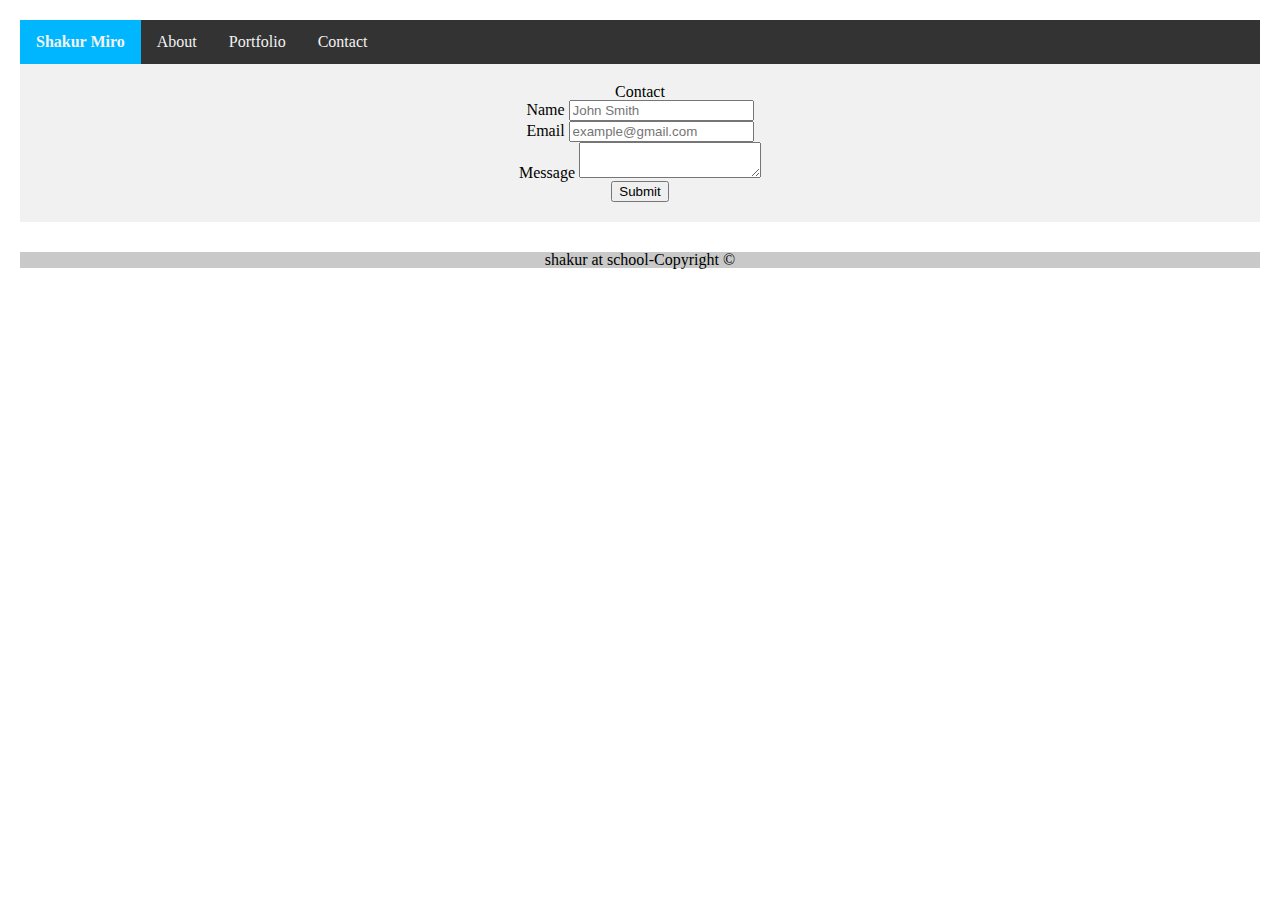
<file: contact.html>
<!doctype html>
<html lang="en-us">

<head>
    <meta charset="UTF-8">
    <title>Contact | Your Name</title>
    <link rel="stylesheet" type="text/css" href="assets/style.css">
</head>

<body>

    <header id="masthead">
        <div class="container">
            <a href="index.html" id="logo">Shakur Miro</a>
            <nav>
                <a href="index.html">About</a>
                <a href="portfolio.html">Portfolio</a>
                <a href="contact.html">Contact</a>
            </nav>
        </div>
    </header>

    <div id="reach-me" class="reach">
        <section class="here">
            <h1>Contact</h1>

            <form id="contact-form">
                <ul>
                    <li>
                        <label for="name">Name</label>
                        <input type="text" id="name" name="name" placeholder="John Smith" required="required">
                    </li>
                    <li>
                        <label for="email">Email</label>
                        <input type="email" id="email" name="email" placeholder="example@gmail.com" required="required">
                    </li>
                    <li>
                        <label for="message">Message</label>
                        <textarea id="message" name="message" required="required"></textarea>
                    </li>
                </ul>
                <input type="submit">
            </form>

        </section>

    </div>

    <footer>
        <div class="ending">
            shakur at school-Copyright &copy;
        </div>
    </footer>
</body>

</html>
</file>
<file: assets/style.css>
/* http://meyerweb.com/eric/tools/css/reset/ 
   v2.0 | 20110126
   License: none (public domain)
*/
                                                                                
                                                                                html,
                                                                                body,
                                                                                div,
                                                                                span,
                                                                                applet,
                                                                                object,
                                                                                iframe,
                                                                                h1,
                                                                                h2,
                                                                                h3,
                                                                                h4,
                                                                                h5,
                                                                                h6,
                                                                                p,
                                                                                blockquote,
                                                                                pre,
                                                                                a,
                                                                                abbr,
                                                                                acronym,
                                                                                address,
                                                                                big,
                                                                                cite,
                                                                                code,
                                                                                del,
                                                                                dfn,
                                                                                em,
                                                                                img,
                                                                                ins,
                                                                                kbd,
                                                                                q,
                                                                                s,
                                                                                samp,
                                                                                small,
                                                                                strike,
                                                                                strong,
                                                                                sub,
                                                                                sup,
                                                                                tt,
                                                                                var,
                                                                                b,
                                                                                u,
                                                                                i,
                                                                                center,
                                                                                dl,
                                                                                dt,
                                                                                dd,
                                                                                ol,
                                                                                ul,
                                                                                li,
                                                                                fieldset,
                                                                                form,
                                                                                label,
                                                                                legend,
                                                                                table,
                                                                                caption,
                                                                                tbody,
                                                                                tfoot,
                                                                                thead,
                                                                                tr,
                                                                                th,
                                                                                td,
                                                                                article,
                                                                                aside,
                                                                                canvas,
                                                                                details,
                                                                                embed,
                                                                                figure,
                                                                                figcaption,
                                                                                footer,
                                                                                header,
                                                                                hgroup,
                                                                                menu,
                                                                                nav,
                                                                                output,
                                                                                ruby,
                                                                                section,
                                                                                summary,
                                                                                time,
                                                                                mark,
                                                                                audio,
                                                                                video {
                                                                                    margin: 0;
                                                                                    padding: 0;
                                                                                    border: 0;
                                                                                    font-size: 100%;
                                                                                    font: inherit;
                                                                                    vertical-align: baseline;
                                                                                }
                                                                                /* HTML5 display-role reset for older browsers */
                                                                                
                                                                                article,
                                                                                aside,
                                                                                details,
                                                                                figcaption,
                                                                                figure,
                                                                                footer,
                                                                                header,
                                                                                hgroup,
                                                                                menu,
                                                                                nav,
                                                                                section {
                                                                                    display: block;
                                                                                }
                                                                                
                                                                                body {
                                                                                    line-height: 1;
                                                                                }
                                                                                
                                                                                ol,
                                                                                ul {
                                                                                    list-style: none;
                                                                                }
                                                                                
                                                                                blockquote,
                                                                                q {
                                                                                    quotes: none;
                                                                                }
                                                                                
                                                                                blockquote:before,
                                                                                blockquote:after,
                                                                                q:before,
                                                                                q:after {
                                                                                    content: '';
                                                                                    content: none;
                                                                                }
                                                                                
                                                                                table {
                                                                                    border-collapse: collapse;
                                                                                    border-spacing: 0;
                                                                                }
                                                                                
                                                                                .container {
                                                                                    display: block;
                                                                                }
                                                                                
                                                                                .here {
                                                                                    background-color: #F1F1F1;
                                                                                    text-align: center;
                                                                                    padding: 20px;
                                                                                }
                                                                                
                                                                                body {
                                                                                    padding: 10px;
                                                                                    margin: 10px;
                                                                                    /* background-color: grey; */
                                                                                }
                                                                                
                                                                                #logo {
                                                                                    font-weight: bolder;
                                                                                    text-align: right;
                                                                                    background-color: rgb(0, 183, 255);
                                                                                }
                                                                                
                                                                                nav {
                                                                                    overflow: hidden;
                                                                                    background-color: #333;
                                                                                }
                                                                                
                                                                                a {
                                                                                    float: left;
                                                                                    display: block;
                                                                                    color: #f2f2f2;
                                                                                    text-align: center;
                                                                                    padding: 14px 16px;
                                                                                    text-decoration: none;
                                                                                }
                                                                                
                                                                                .main-section {
                                                                                    float: center;
                                                                                    width: 100%;
                                                                                }
                                                                                
                                                                                p {
                                                                                    display: block;
                                                                                    align-content: right;
                                                                                    float: left;
                                                                                }
                                                                                
                                                                                .input {
                                                                                    background-color: blue
                                                                                }
                                                                                
                                                                                .ending {
                                                                                    margin-top: 30px;
                                                                                    text-align: center;
                                                                                    display: block;
                                                                                    background-color: rgba(128, 128, 128, 0.425);
                                                                                }
                                                                                
                                                                                #pics {
                                                                                    display: grid;
                                                                                    width: 20%;
                                                                                }
                                                                                
                                                                                .img {
                                                                                    width: 100%;
                                                                                }
                                                                                
                                                                                .guess {
                                                                                    width: 20%;
                                                                                }
                                                                                
                                                                                .rpg {
                                                                                    width: 20%;
                                                                                }
                                                                                
                                                                                .Trivia {
                                                                                    width: 20%;
                                                                                }
                                                                                
                                                                                .rutgers {
                                                                                    width: 20%;
                                                                                }
                                                                                
                                                                                .rps {
                                                                                    width: 20%;
                                                                                }
</file>
